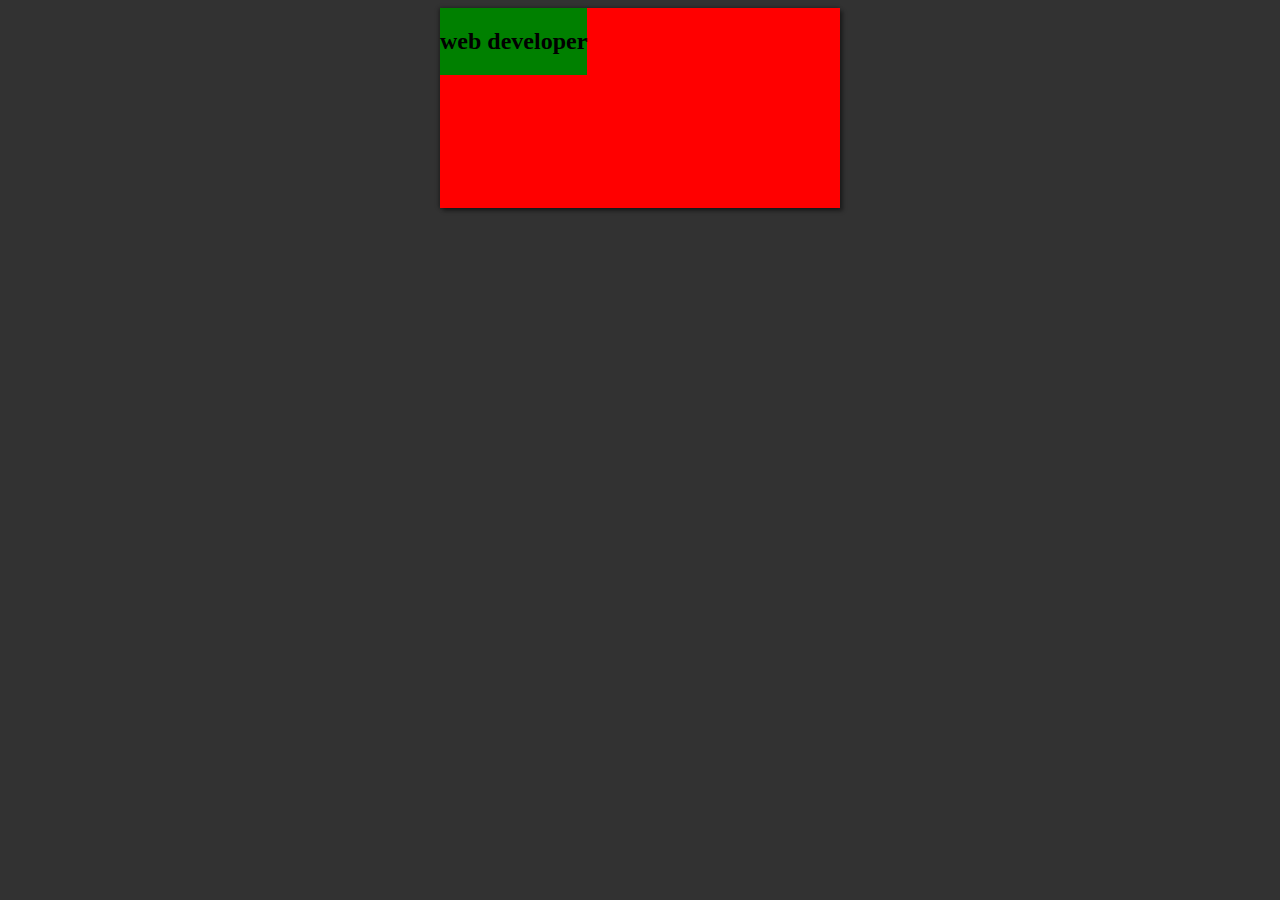
<file: css3-animations/index.html>
﻿<!DOCTYPE html>
<html xmlns="http://www.w3.org/1999/xhtml">
<head>
	<title>CSS3 Animations</title>
	<link rel="stylesheet" href="css3-animations.css" />
</head>
<body>

	<div class="box">
		<div>
			<h2>brad.haas.net</h2>
		</div>
		<div>
			<h2>web developer</h2>
		</div>
	</div>
</body>
</html>
</file>
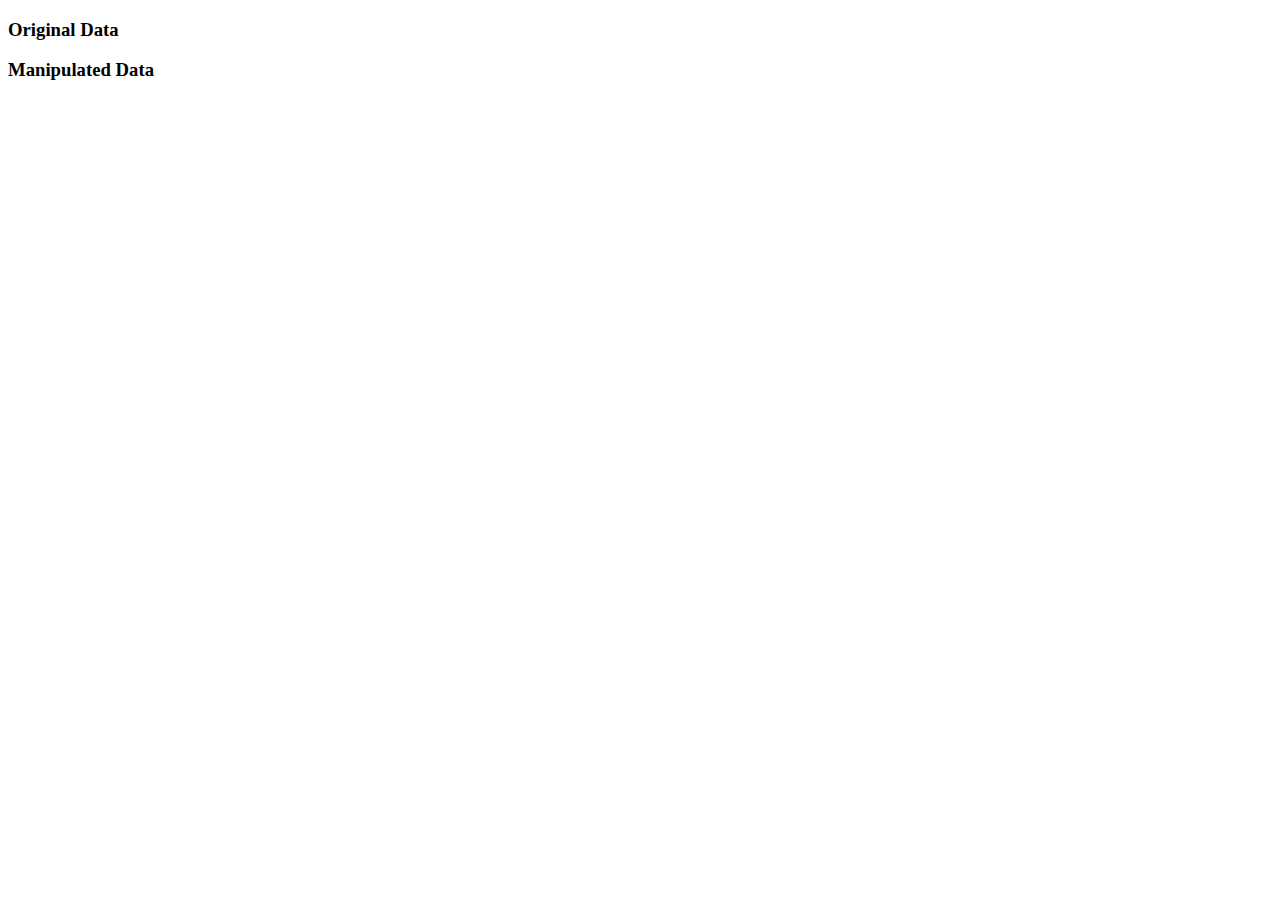
<file: parseXML/parsexml.html>
﻿<!DOCTYPE html>
<html xmlns="http://www.w3.org/1999/xhtml">
<head>
  <title>ParseXML From Xfinityt JSON Callback</title>
  <script src="http://ajax.googleapis.com/ajax/libs/jquery/1.11.1/jquery.min.js"></script>
  <script src="parsexml.js"></script>
</head>
<body>
  <h3>Original Data</h3>
  <div class="originalTxt"></div>
  <h3>Manipulated Data</h3>
  <div class="result"></div>

</body>
</html>
</file>
<file: css3-animations/css3-animations.css>
﻿body{
	background: #323232;
	display: -webkit-box;
	-webkit-box-orient:horizontal;
	-webkit-box-pack:center;
	-webkkit-box-align:vertical;
}

h2{
	text-align:center;
}

.box{
	width:400px;
	height:200px;
	background:red;
	cursor:pointer;
	position:relative;
	box-shadow: 3px 3px 4px rgba(0,0,0,.4),
		-1px 0 4px rgba(0,0,0,.4);
}
.box > div{
	position:absolute;
	top:0;
	left:0;
	background:green;
	
}
</file>
